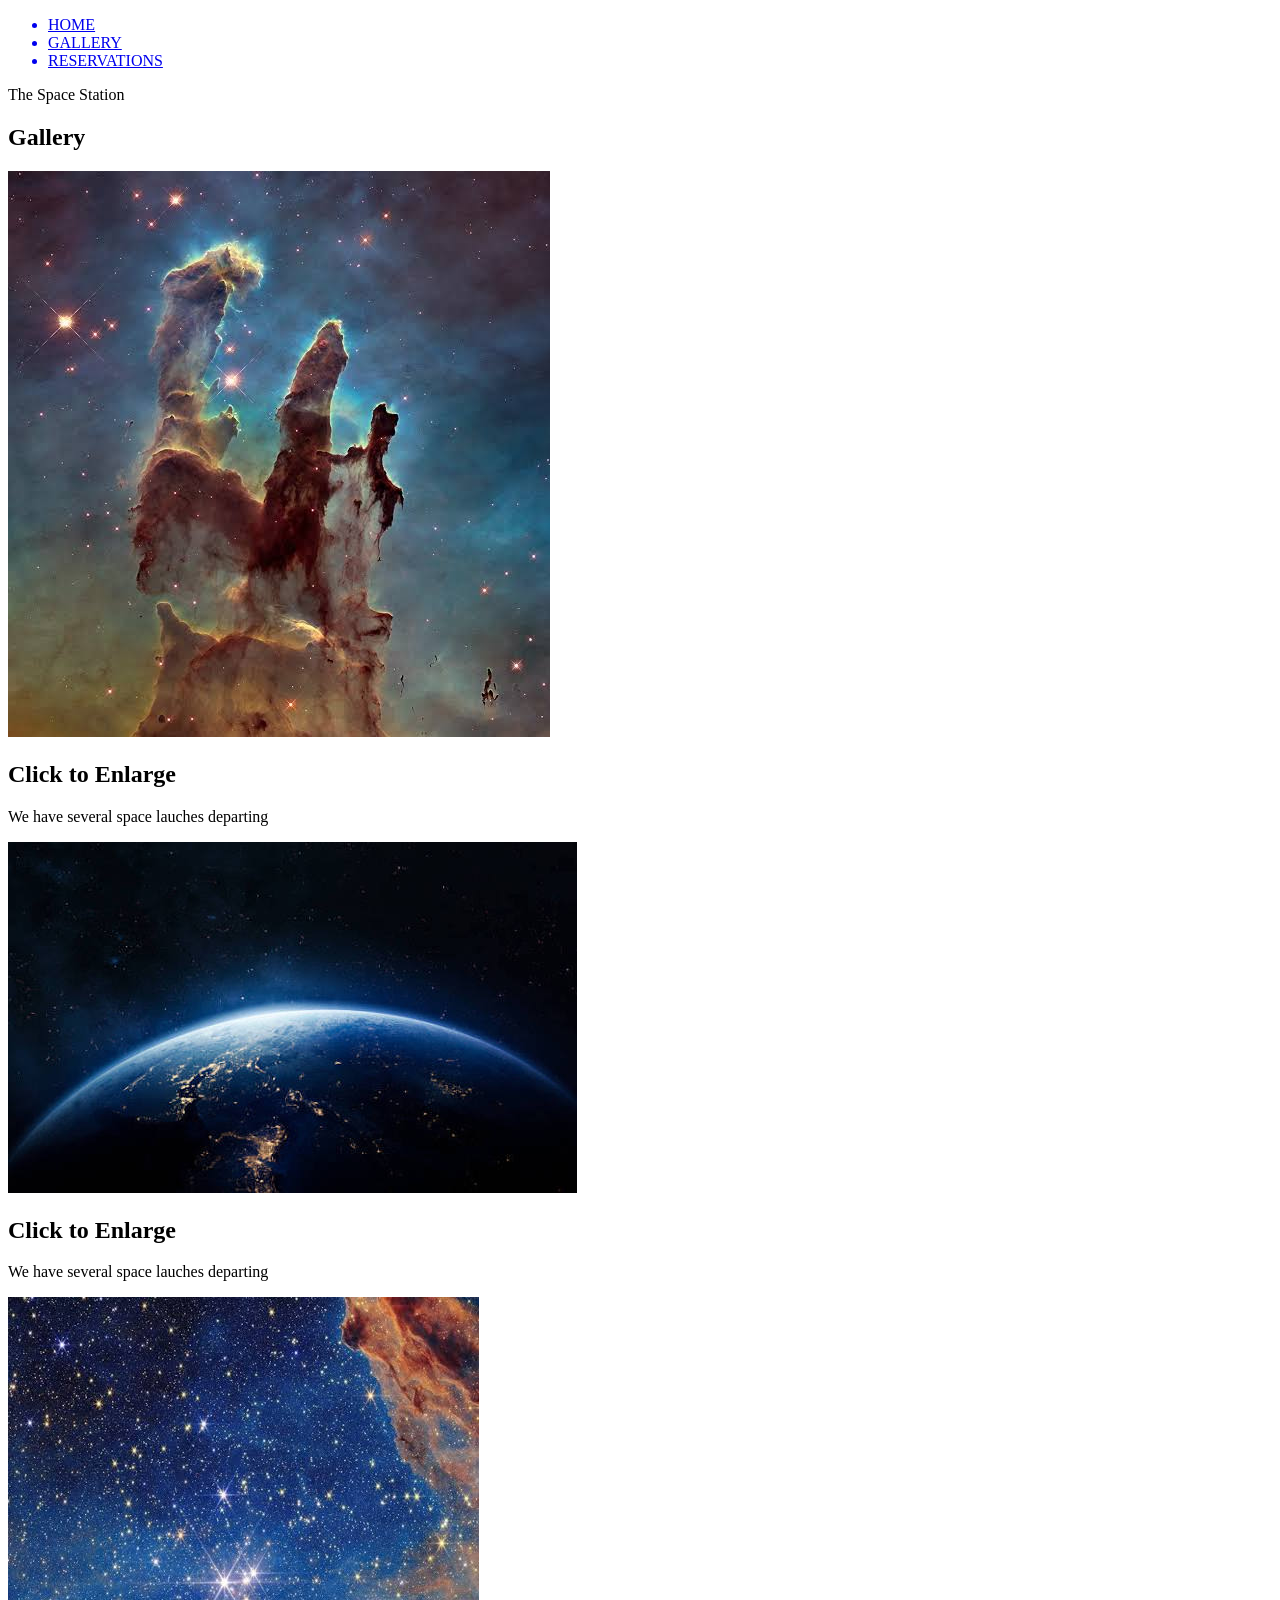
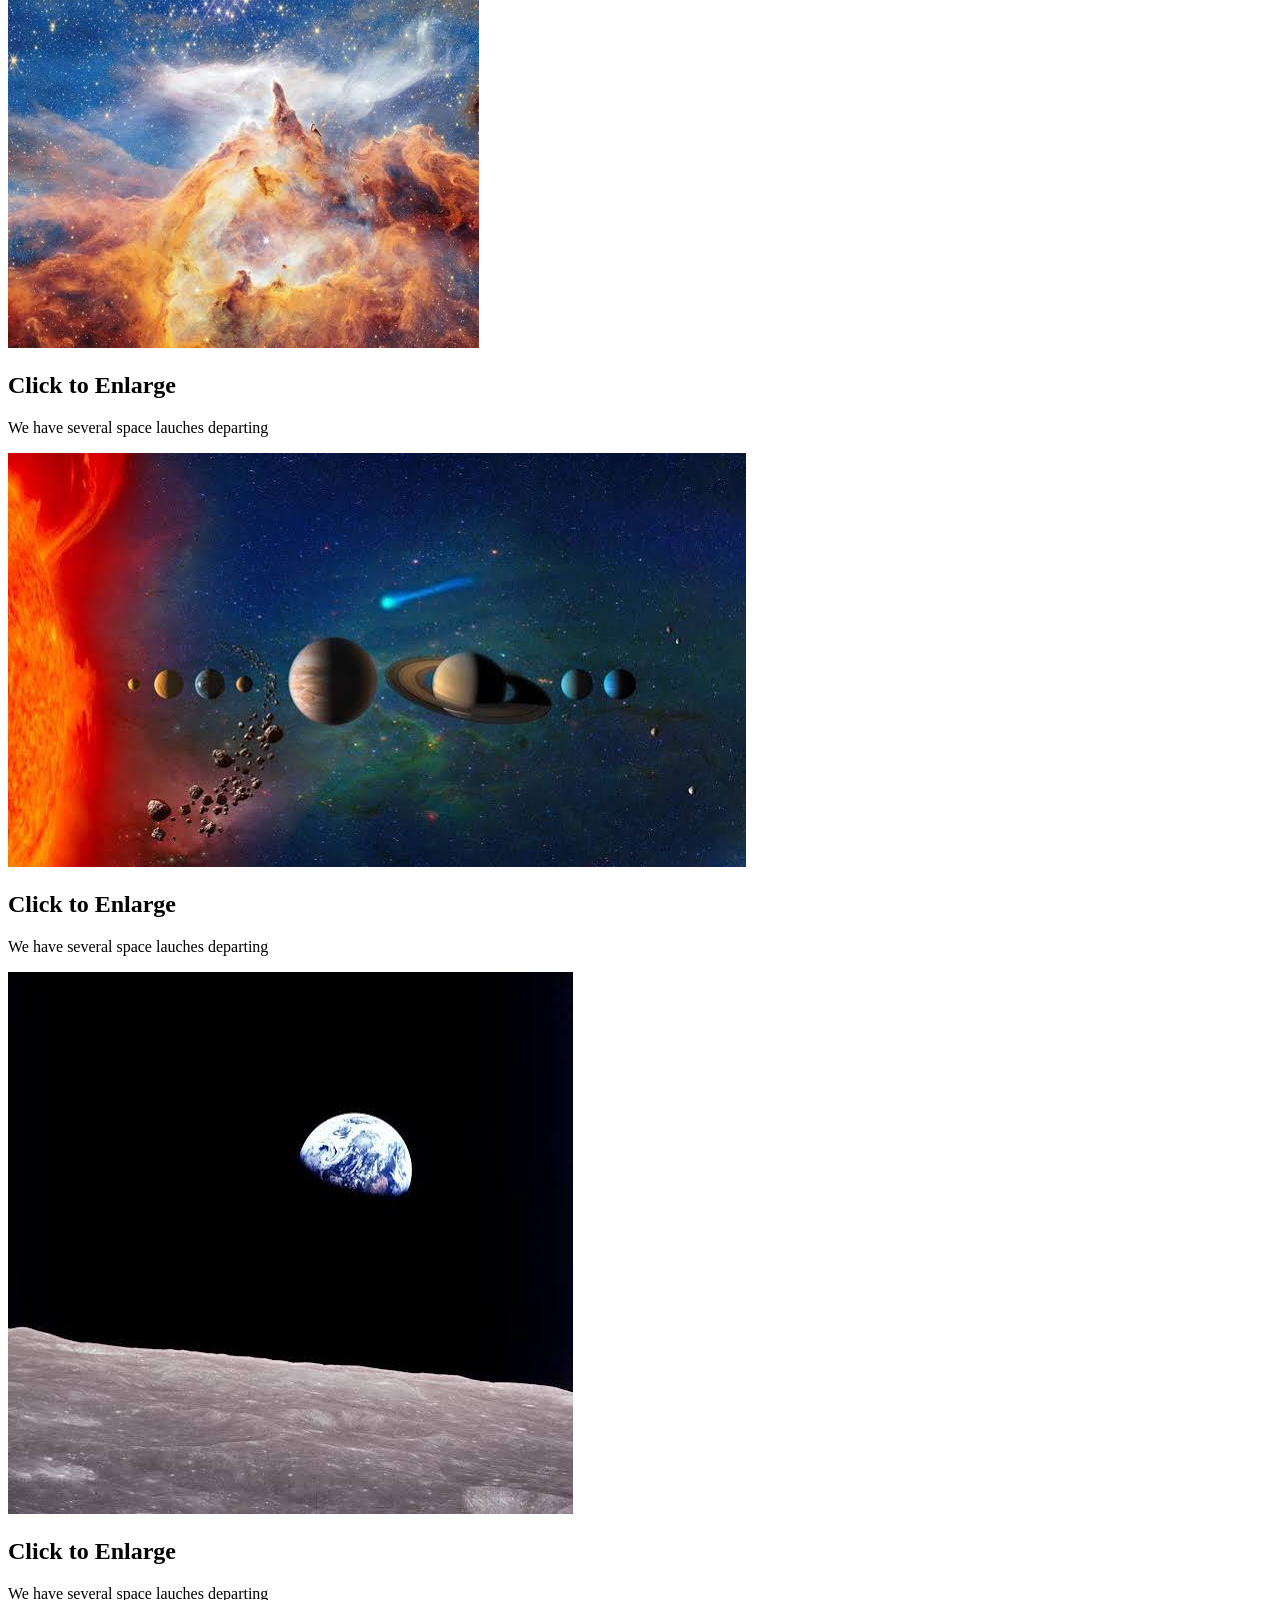
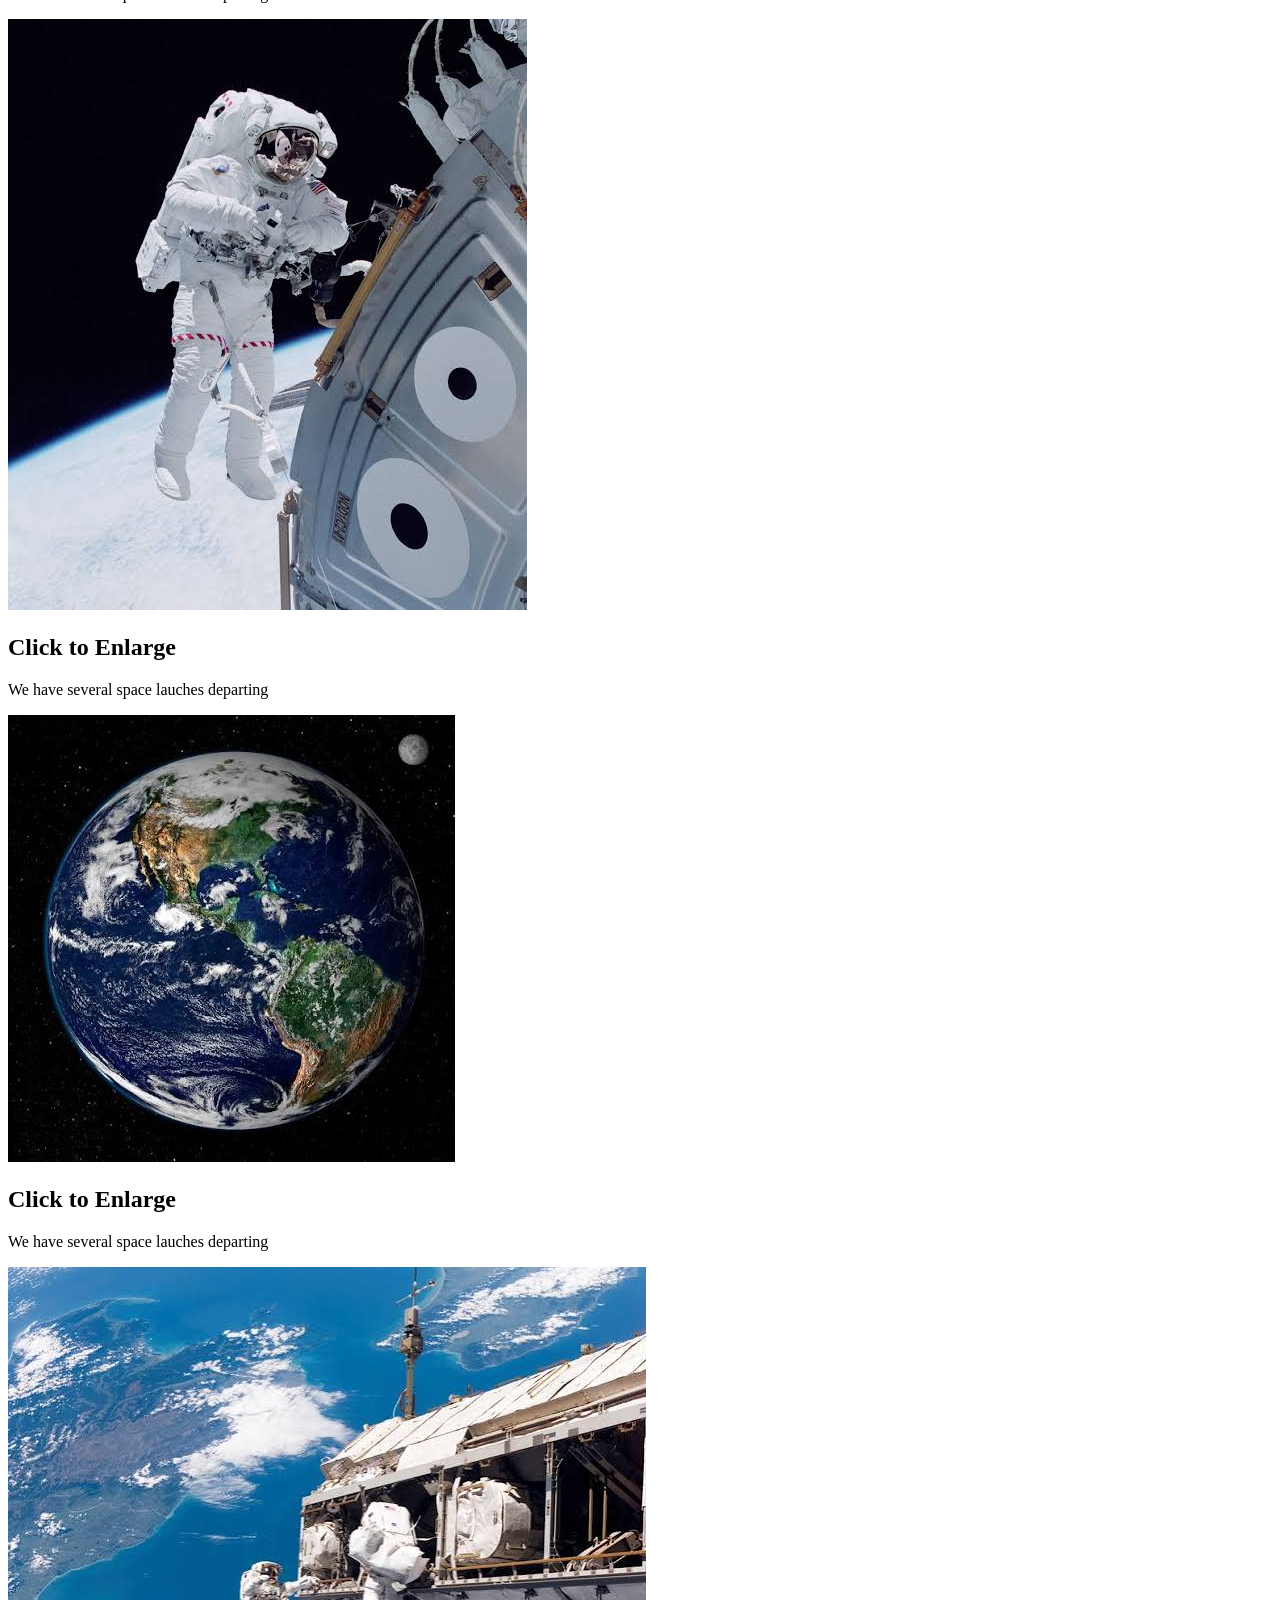
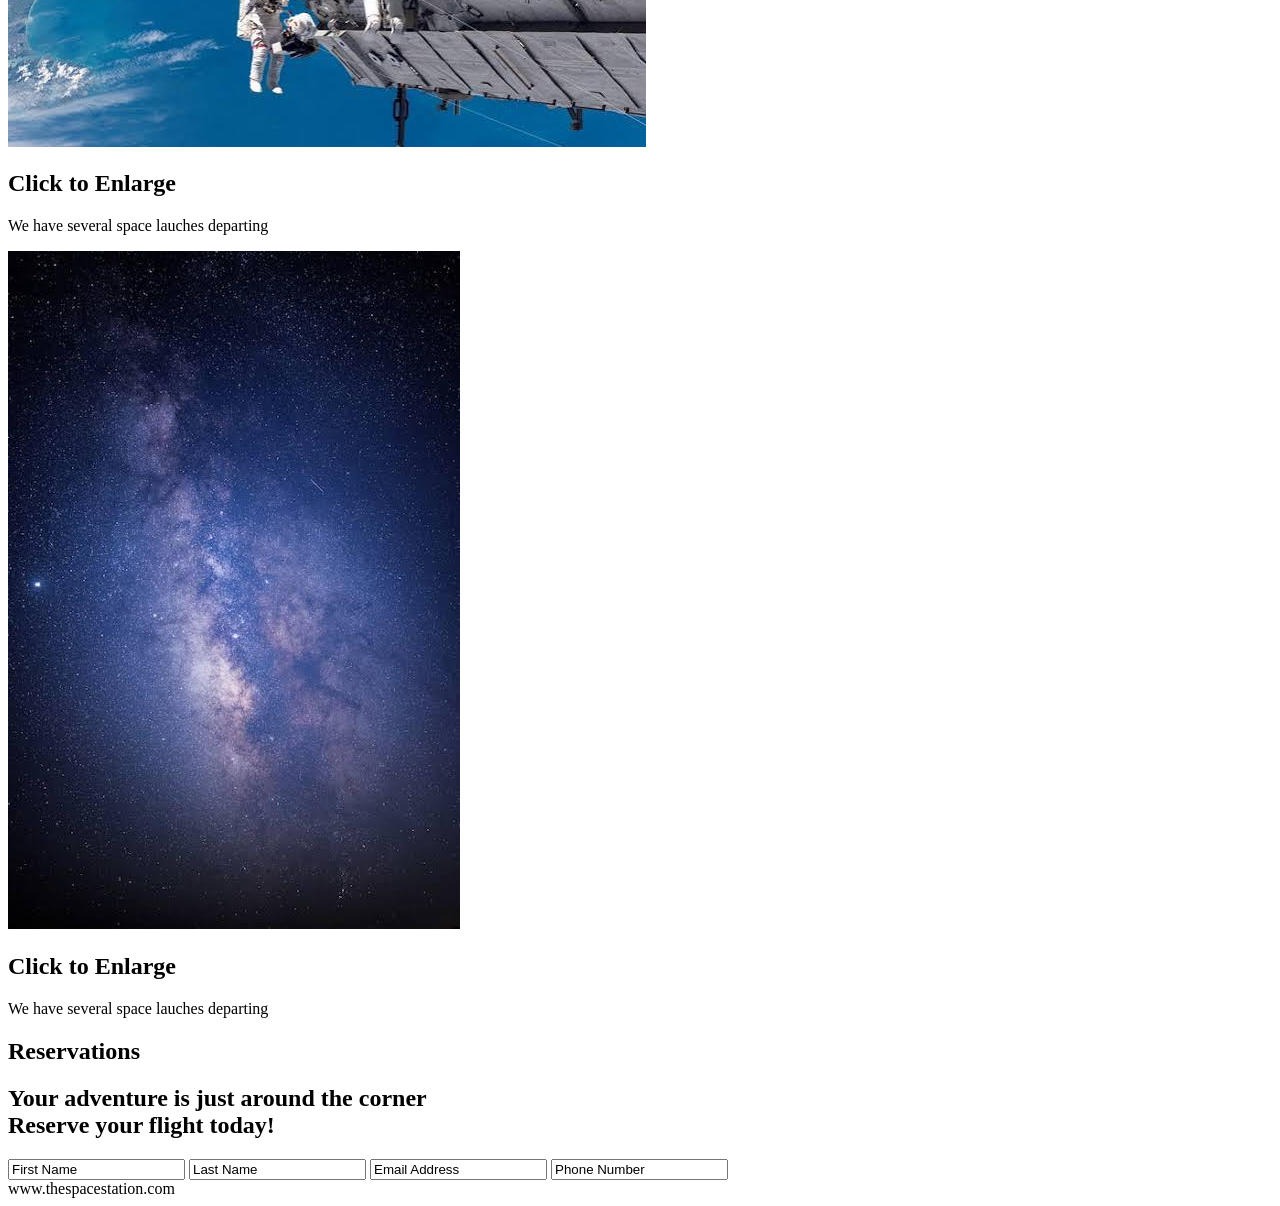
<file: Basic Website/index.html>
<!DOCTYPE HTML>
<html>
	<head>
		<title>The Space Station Resort</title>
		<meta charset="utf-8">
	</head>
	<body>

		<!--NAV-->
		<div>
			<div>
				<ul>
					<a href="home" id="link"><li>HOME</li></a>
					<a href="gallery" id="link"><li>GALLERY</li></a>
					<a href="contact" id="link"><li>RESERVATIONS</li><a/>
				</ul>
			</div>
		</div>
		<!--END NAV-->
		<!--HOME-->
		<div in="home">
			<div>
				<div>
					<span>The Space Station</span>
				</div>
			</div>
		</div>
		<!--END HOME-->
		<!--GALLERY-->
		<section>
			<div id="gallery">
				<h1>Gallery</h1>
				<div>
						
						<!--PHOTO CONTAINER 1-->
						<div>
							<div>
								<img src="./images/Thumb/thumbnail_1.png" alt="space">
								<div>
									<h1>Click to Enlarge</h1>
									<p>We have several space lauches departing</p>
								</div>
							</div>
						</div>
						<!--END PHOTO CONTAINER 1-->
						<!--PHOTO CONTAINER 2-->
						<div>
							<div>
								<img src="./images/Thumb/thumbnail_2.png" alt="space">
								<div>
									<h1>Click to Enlarge</h1>
									<p>We have several space lauches departing</p>
								</div>
							</div>
						</div>
						<!--END PHOTO CONTAINER 2-->
						<!--PHOTO CONTAINER 3-->
						<div>
							<div>
								<img src="./images/Thumb/thumbnail_3.png" alt="space">
								<div>
									<h1>Click to Enlarge</h1>
									<p>We have several space lauches departing</p>
								</div>
							</div>
						</div>
						<!--END PHOTO CONTAINER 3-->
						<!--PHOTO CONTAINER 4-->
						<div>
							<div>
								<img src="./images/Thumb/thumbnail_4.png" alt="space">
								<div>
									<h1>Click to Enlarge</h1>
									<p>We have several space lauches departing</p>
								</div>
							</div>
						</div>
						<!--END PHOTO CONTAINER 4-->
						<!--PHOTO CONTAINER 5-->
						<div>
							<div>
								<img src="./images/Thumb/thumbnail_5.png" alt="space">
								<div>
									<h1>Click to Enlarge</h1>
									<p>We have several space lauches departing</p>
								</div>
							</div>
						</div>
						<!--END PHOTO CONTAINER 5-->
						<!--PHOTO CONTAINER 6-->
						<div>
							<div>
								<img src="./images/Thumb/thumbnail_6.png" alt="space">
								<div>
									<h1>Click to Enlarge</h1>
									<p>We have several space lauches departing</p>
								</div>
							</div>
						</div>
						<!--END PHOTO CONTAINER 6-->
						<!--PHOTO CONTAINER 7-->
						<div>
							<div>
								<img src="./images/Thumb/thumbnail_7.png" alt="space">
								<div>
									<h1>Click to Enlarge</h1>
									<p>We have several space lauches departing</p>
								</div>
							</div>
						</div>
						<!--END PHOTO CONTAINER 7-->
						<!--PHOTO CONTAINER 8-->
						<div>
							<div>
								<img src="./images/Thumb/thumbnail_8.png" alt="space">
								<div>
									<h1>Click to Enlarge</h1>
									<p>We have several space lauches departing</p>
								</div>
							</div>
						</div>
						<!--END PHOTO CONTAINER 8-->
						<!--PHOTO CONTAINER 9-->
						<div>
							<div>
								<img src="./images/Thumb/thumbnail_9.png" alt="space">
								<div>
									<h1>Click to Enlarge</h1>
									<p>We have several space lauches departing</p>
								</div>
							</div>
						</div>
						<!--END PHOTO CONTAINER 9-->
						
				</div>
			</section>
			<!--END GALLERY-->
			
			<!--RSVP-->
			<section>
				<div id="contact">
					<div>
						<h1>Reservations</h1>
						<div>
							<h2><span>Your adventure is just around the corner</span>
							<br  />Reserve your flight today!
							</h2>
							<p>
							<div>
								<form action+"" method="post">
									<input class="rsvp" type="text" value="First Name">
									<input class="rsvp" type="text" value="Last Name">
									<input class="rsvp" type="text" value="Email Address">
									<input class="rsvp" type="text" value="Phone Number">
									<div class="form-spacer">
										<label class="terms>Terms and Conditions</label>
									</div>
									div>
										<input type="submit" value="Submit">
									</div>
								</form>
							</div>
						</div>
					</div>
				</div>
			</section>
			<!--END RSVP-->
			
			<!--FOOTER-->
			<div>
				www.thespacestation.com
			</div>
			<!--END FOOTER-->
			
		</body>
	</html>
		
	</body>
</html>
</file>
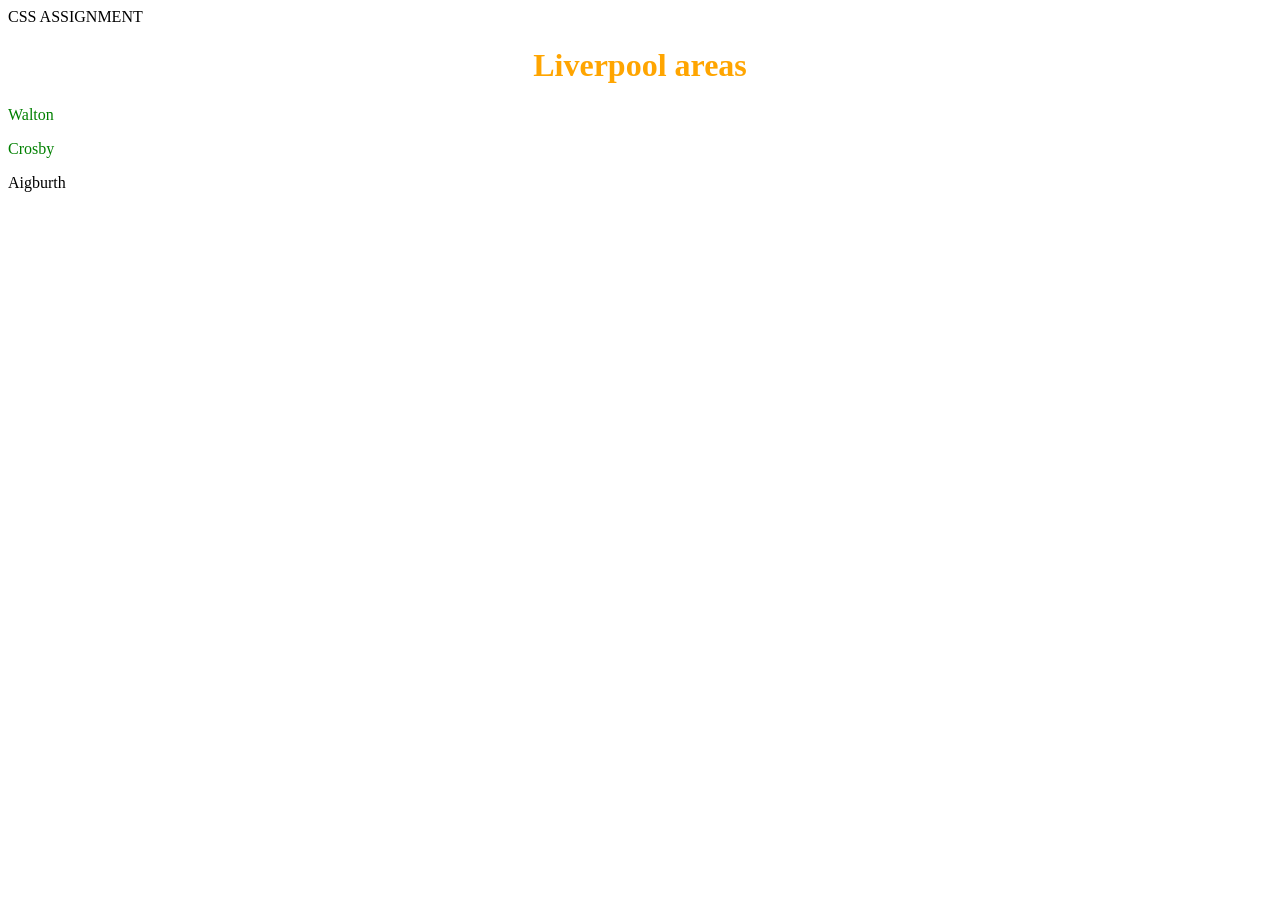
<file: Basic_HTML_and_CSS/Assessment 3.html>
<!DOCTYPE HTML>
<html>
<head> CSS ASSIGNMENT</head>
<body>
<style>
h1 {color: orange; text-align: center}
</style>
<h1>Liverpool areas</h1>
<div style="color: green">
<p>Walton</p>
<p>Crosby</p>
</div>
<p>Aigburth</p>
</body>
</html>
</file>
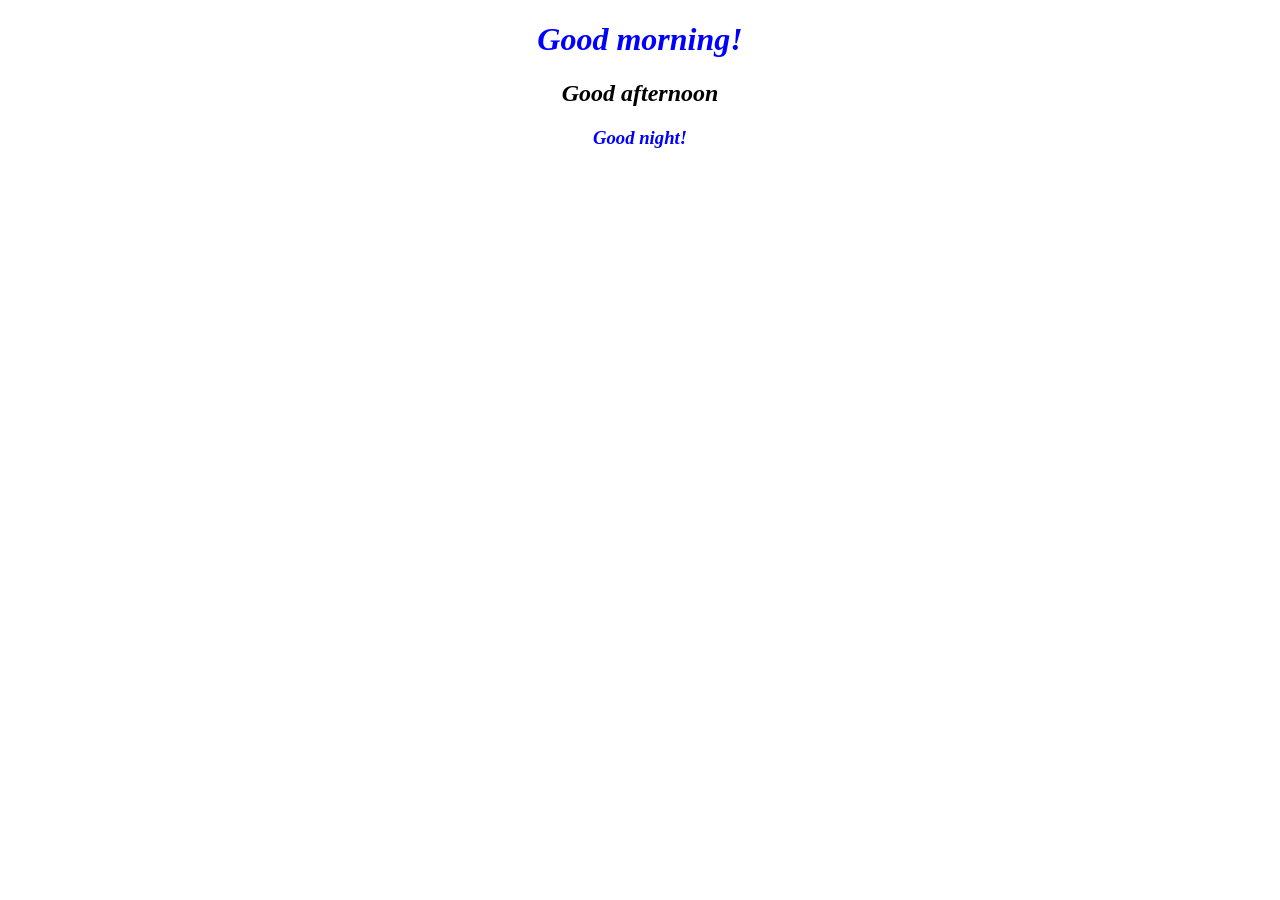
<file: Basic_HTML_and_CSS/Assessment_5.html>
<!DOCTYPE HTML>
<html>
<head>
<link rel="stylesheet" type="text/css" href="Class_A.css">
</head>
<body>
<h1 class="Class_A">Good morning!</h1>
<h2>Good afternoon</h2>
<h3 class="Class_A">Good night!</h3>
</body>
</html>
</file>
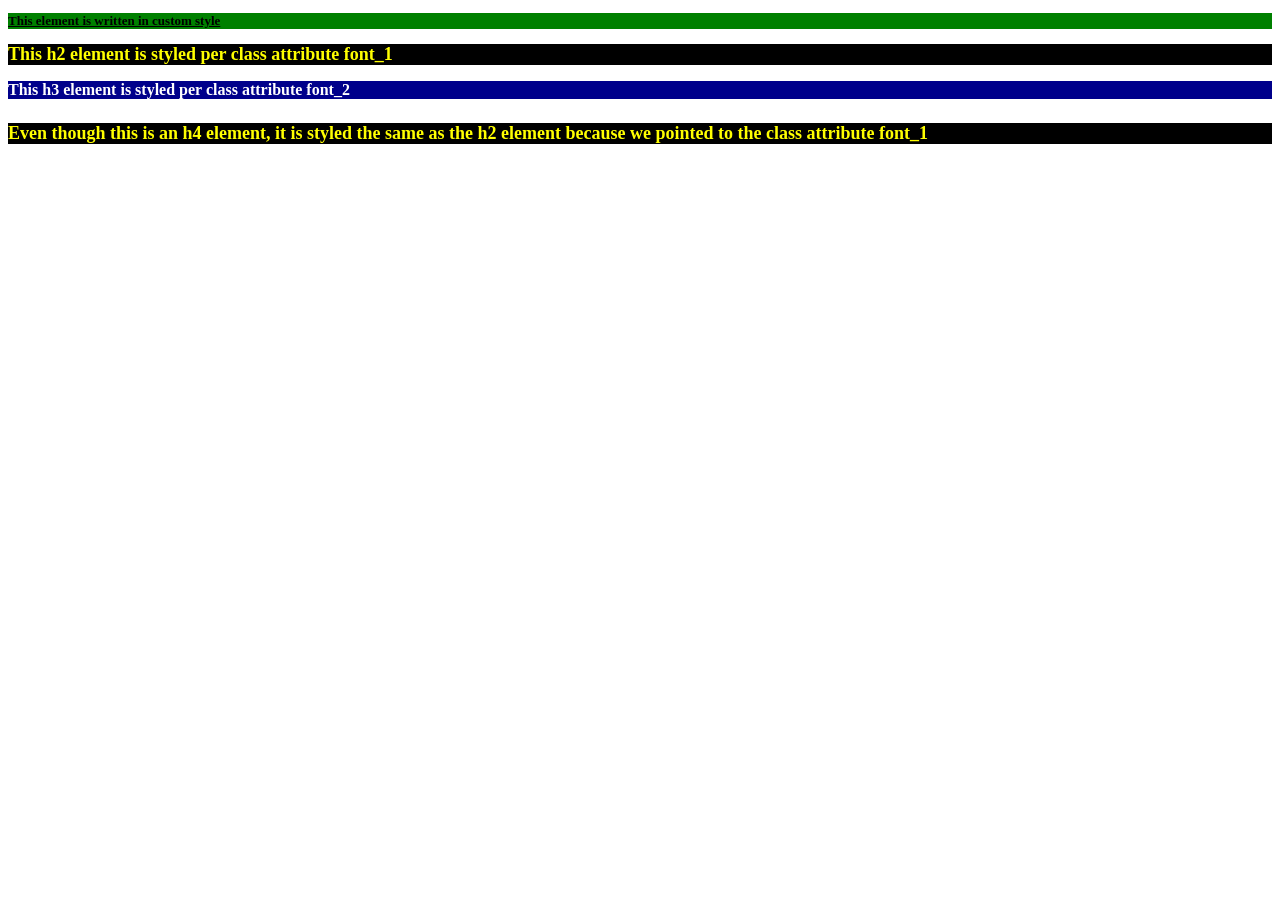
<file: Basic_HTML_and_CSS/Basic_HTML_4.html>
<!DOCTYPE HTML>
<html>
	<body>
	<style>
	.My_Style {background-color: green; color: black; text-decoration: underline; font-weight: bold; font-size: small;}
	.font_1 {background-color: black; color: yellow; font-size: large;}
	.font_2 {background-color: darkblue; color: white; font-size: medium;}
	</style>
	<p class="My_Style">This element is written in custom style</p>
	<h2 class="font_1">This h2 element is styled per class attribute font_1</h2>
	<h3 class="font_2">This h3 element is styled per class attribute font_2</h3>
	<h4 class="font_1">Even though this is an h4 element, it is styled the same as the h2 element because we pointed to the class attribute font_1</h4>
	</body>
</html>
</file>
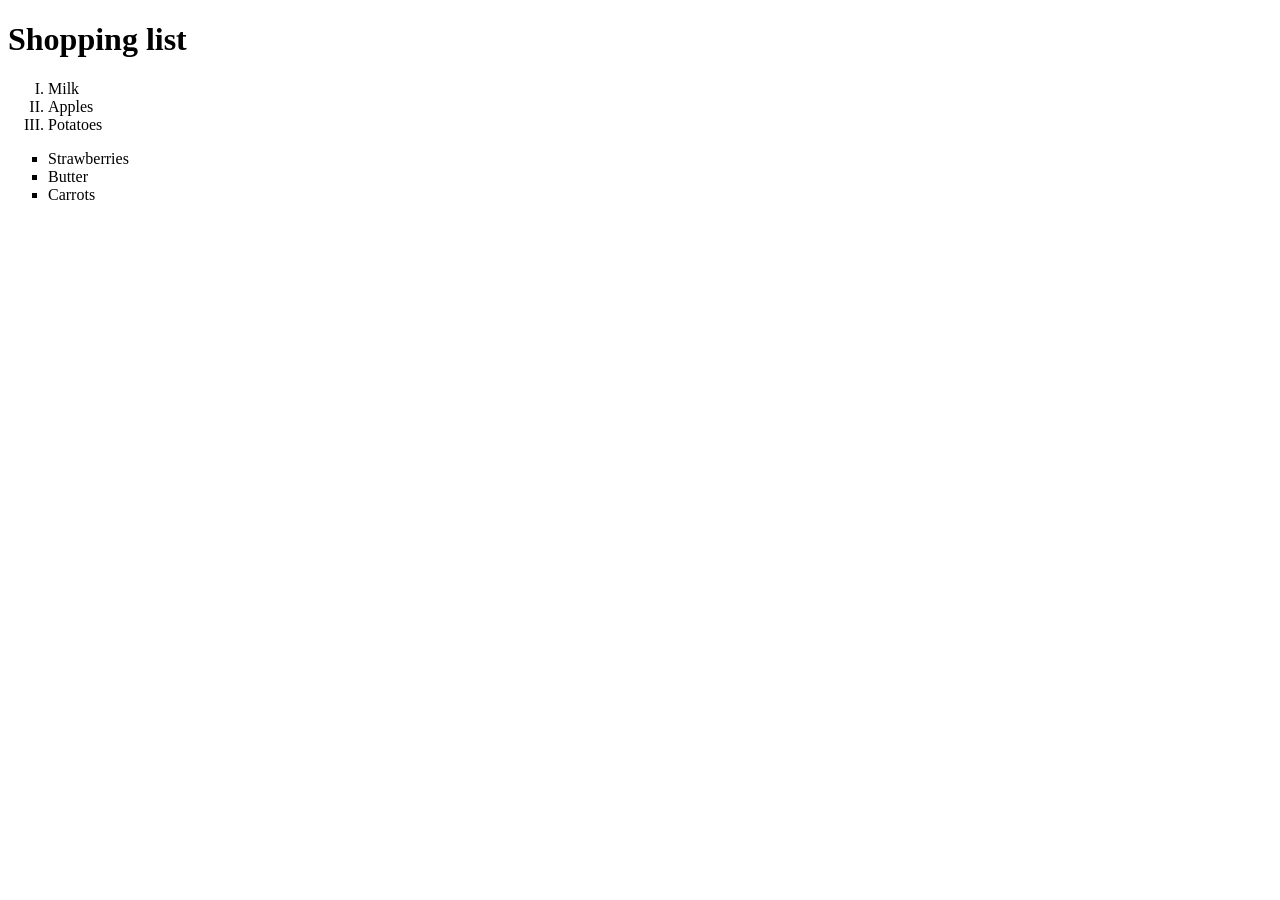
<file: Basic_HTML_and_CSS/Basic_LIST.html>
<!DOCTYPE HTML>
<html>
<head>
<link rel="stylesheet" type="text/css" href="CSS_Lists.css">
<h1>Shopping list</h1>
</head>
<body>
	<ol>
		<li>Milk</li>
		<li>Apples</li>
		<li>Potatoes</li>
	</ol>
	<ul>
		<li>Strawberries</li>
		<li>Butter</li>
		<li>Carrots</li>
	</ul>
</body>
</html>
</file>
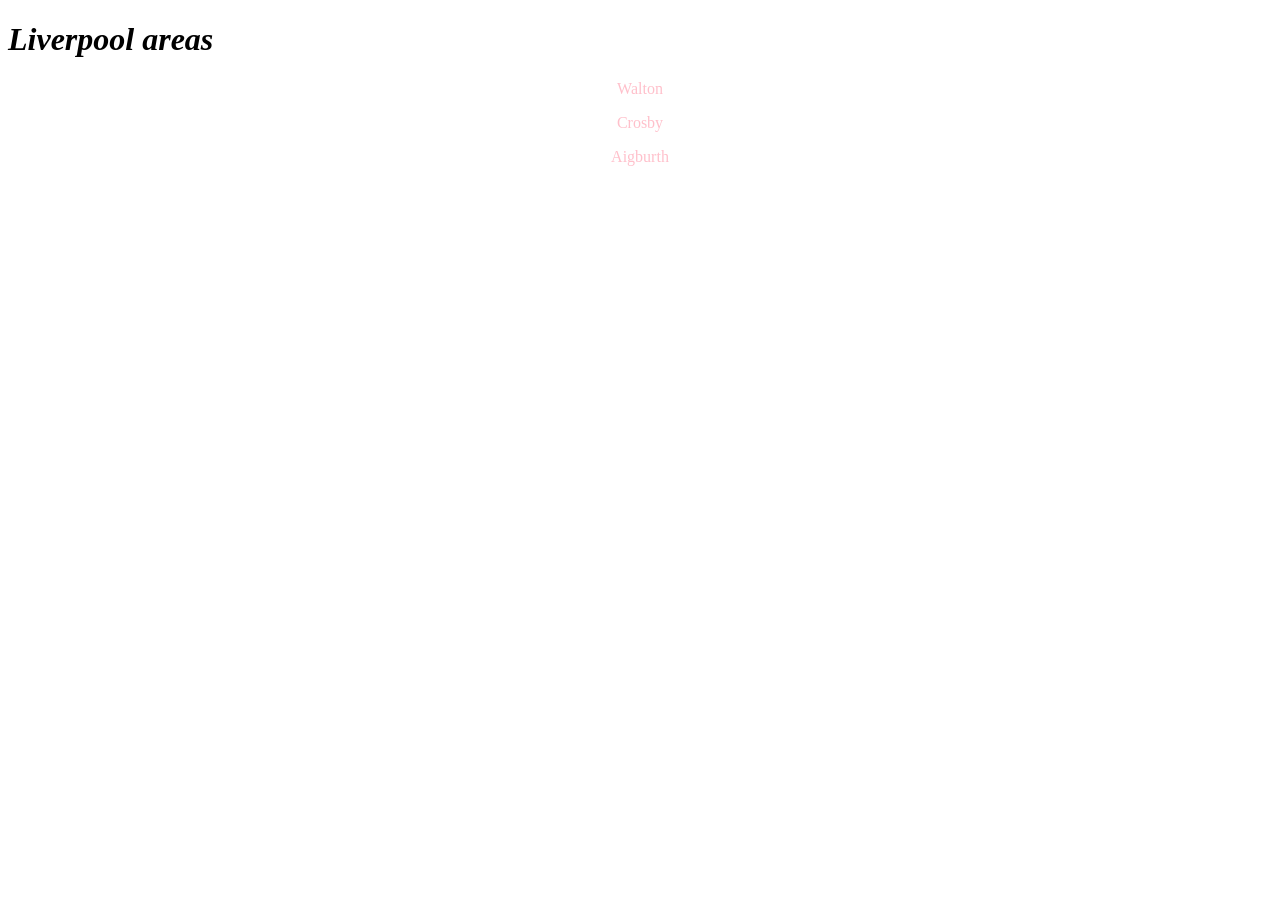
<file: Basic_HTML_and_CSS/CSS 4.html>
<!DOCTYPE HTML>
<html>
<head>
<link rel="stylesheet" type="text/css" href="Basic_CSS_1.css">
</head>
<body>
<h1><i>Liverpool areas</i></h1>
<div style="color: green">
<p>Walton</p>
<p>Crosby</p>
</div>
<p>Aigburth</p>
</body>
</html>
</file>
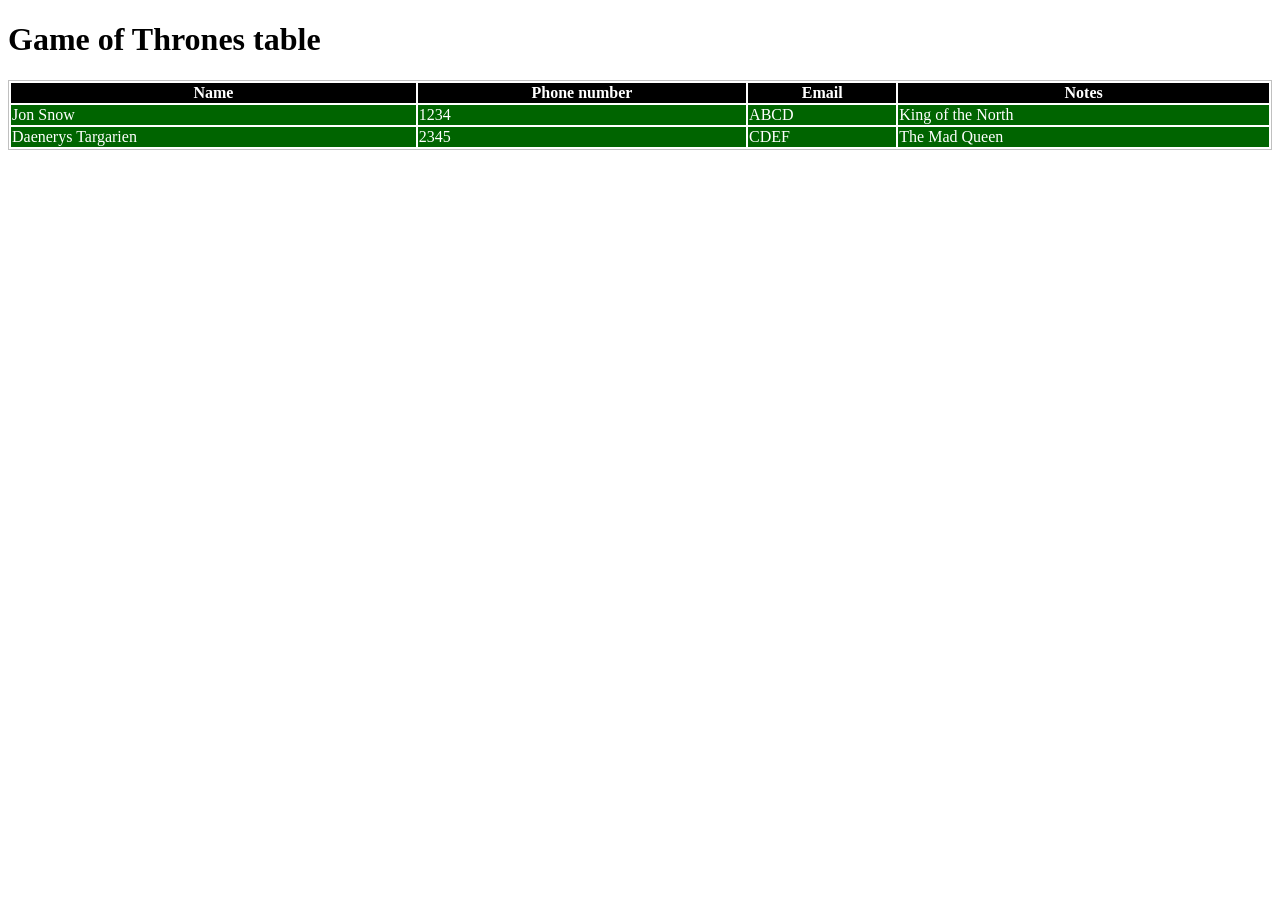
<file: Basic_HTML_and_CSS/HTML_Table.html>
<!DOCTYPE HTML>
<html lang="en">
	<head>
	<link rel="stylesheet" type="text/css" href="CSS_Table.css">
	</head>
	<body>
		<h1>Game of Thrones table</h1>
		<table style="width:100%">
			<tr>
				<th>Name</th>
				<th>Phone number</th>
				<th>Email</th>
				<th>Notes</th>
			</tr>
			<tr>
				<td>Jon Snow</th>
				<td>1234</th>
				<td>ABCD</td>
				<td>King of the North</td>
			</tr>
			<tr>
				<td>Daenerys Targarien</td>
				<td>2345</td>
				<td>CDEF</td>
				<td>The Mad Queen</td>
			</tr>
		</table>
	</body>
</html>
</file>
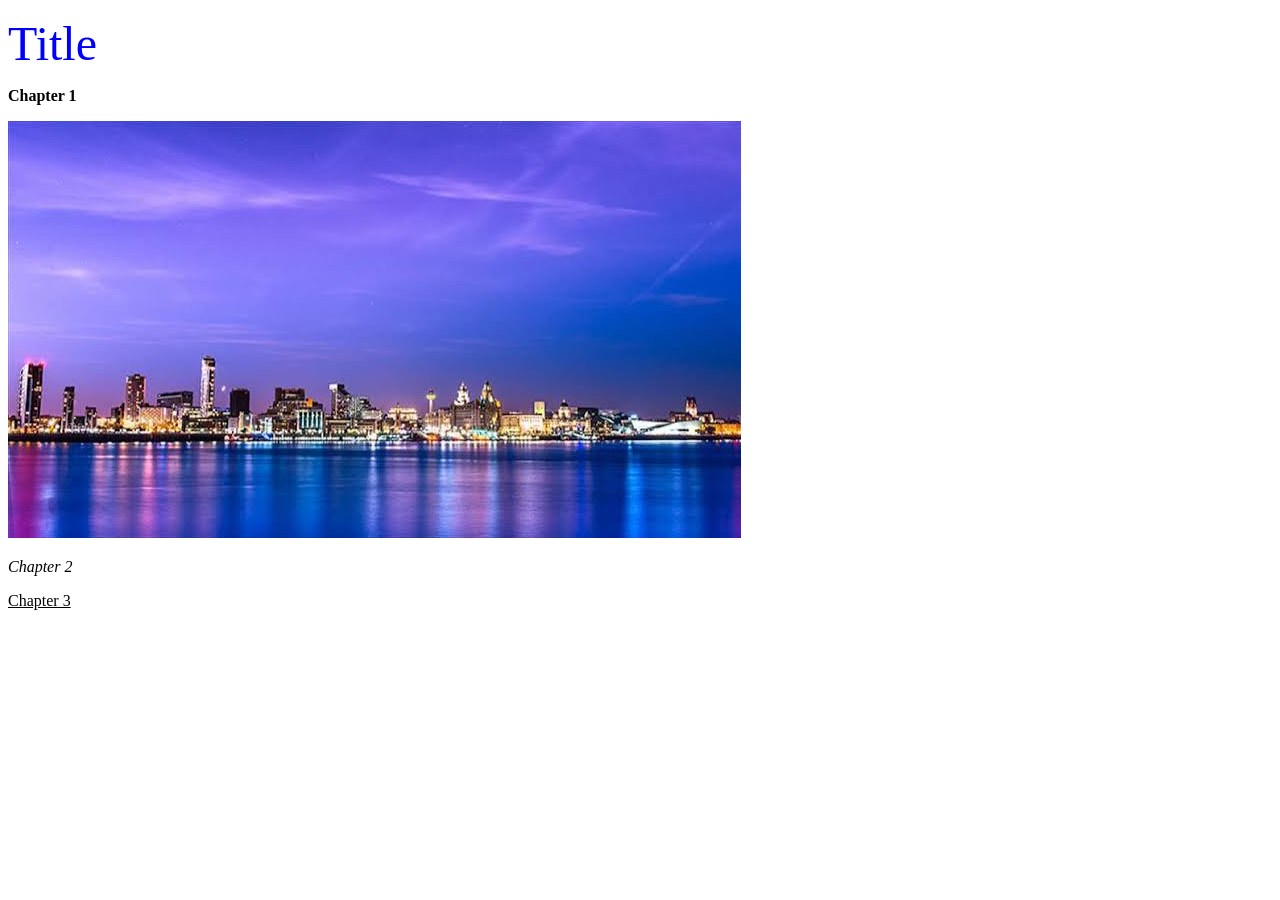
<file: Basic_HTML_and_JavaScript_1/Basic_HTML_1.html>
<!DOCTYPE HTML>
<html>
<p><font color=blue font=Arial size =8>Title</font></p>
<p><b>Chapter 1</b></p>
<img src="Liverpool.jpg" alt="Liverpool waterfront">
<p><i>Chapter 2</i></p>
<p><u>Chapter 3</u></p>
<script src="Basic_JavaScript_1.js"></script>
</html>
</file>
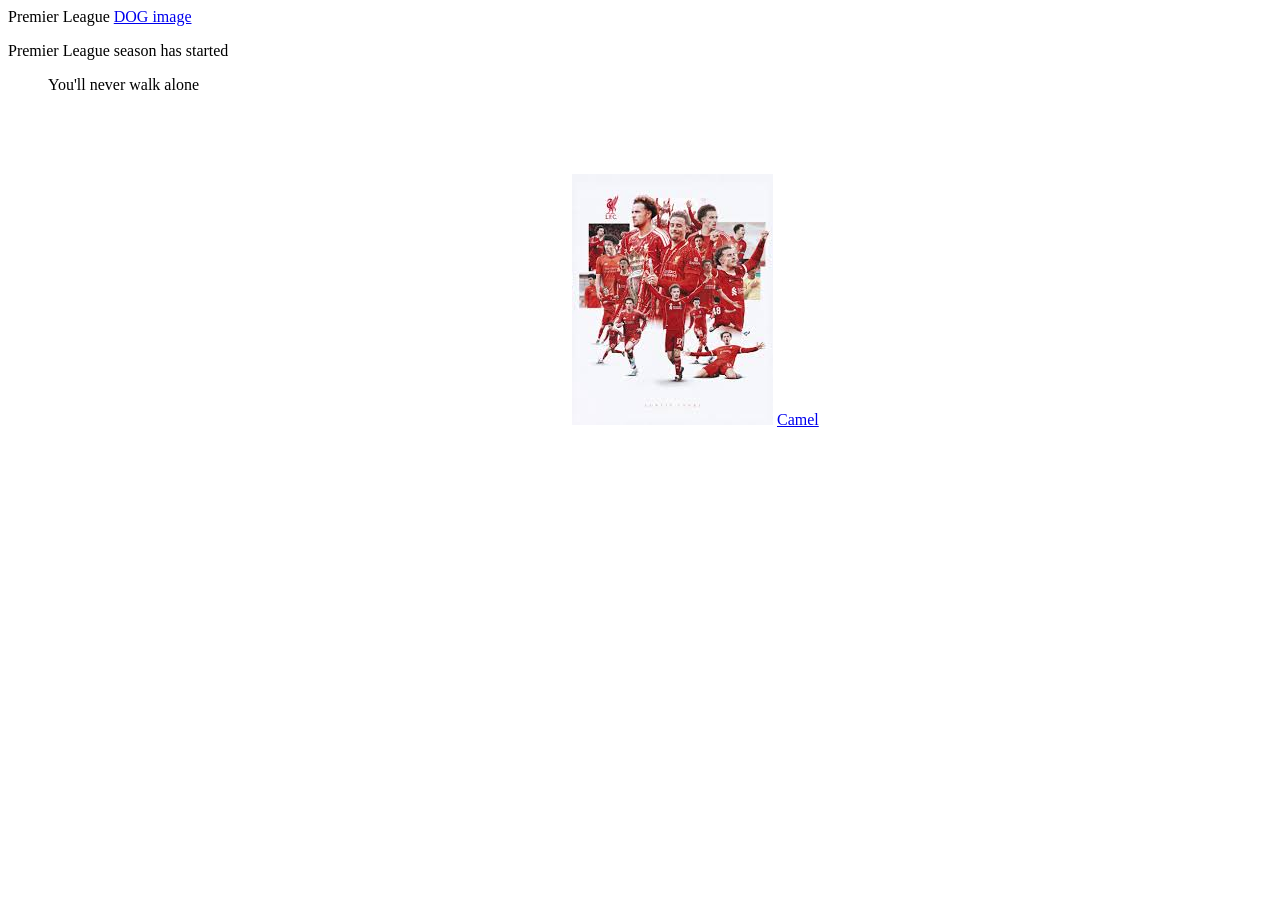
<file: HTML/Website/Assignment.html>
<!DOCTYPE html>
<head>
Premier League
</head>
<body>
<a href="Dog.html">DOG image</a>
<p>Premier League season has started</p>
<blockquote> You'll never walk alone
</blockquote>
<iframe width="560" height="315" src="https://www.youtube.com/embed/4rG1sP1rhow?si=p790ipnMgO-buiiL" title="YouTube video player" frameborder="0" allow="accelerometer; autoplay; clipboard-write; encrypted-media; gyroscope; picture-in-picture; web-share" referrerpolicy="strict-origin-when-cross-origin" allowfullscreen></iframe>
<img src="Images/Reds.jpg">
<a href=https://upload.wikimedia.org/wikipedia/commons/4/43/07._Camel_Profile%2C_near_Silverton%2C_NSW%2C_07.07.2007.jpg?utm_source=en.wikipedia.org&utm_campaign=index&utm_content=original>Camel</a>
</body>
</file>
<file: Basic_HTML_and_CSS/Class_A.css>
body {font-style: italic; text-align: center;}
.Class_A {color: blue;}
</file>
<file: Basic_HTML_and_CSS/CSS_Lists.css>
ol {list-style-type: upper-roman;}
ul {list-style-type: square;}
</file>
<file: Basic_HTML_and_CSS/Basic_CSS_1.css>
p 
{color: pink; text-align: center;}
</file>
<file: Basic_HTML_and_CSS/CSS_Table.css>
table {border: 1px solid silver;}
	td:hover {background-color: yellow; color: black;}
	tr, th {background-color: black; color: silk;}
	tr, td {background-color: darkgreen; color: white;}
</file>
